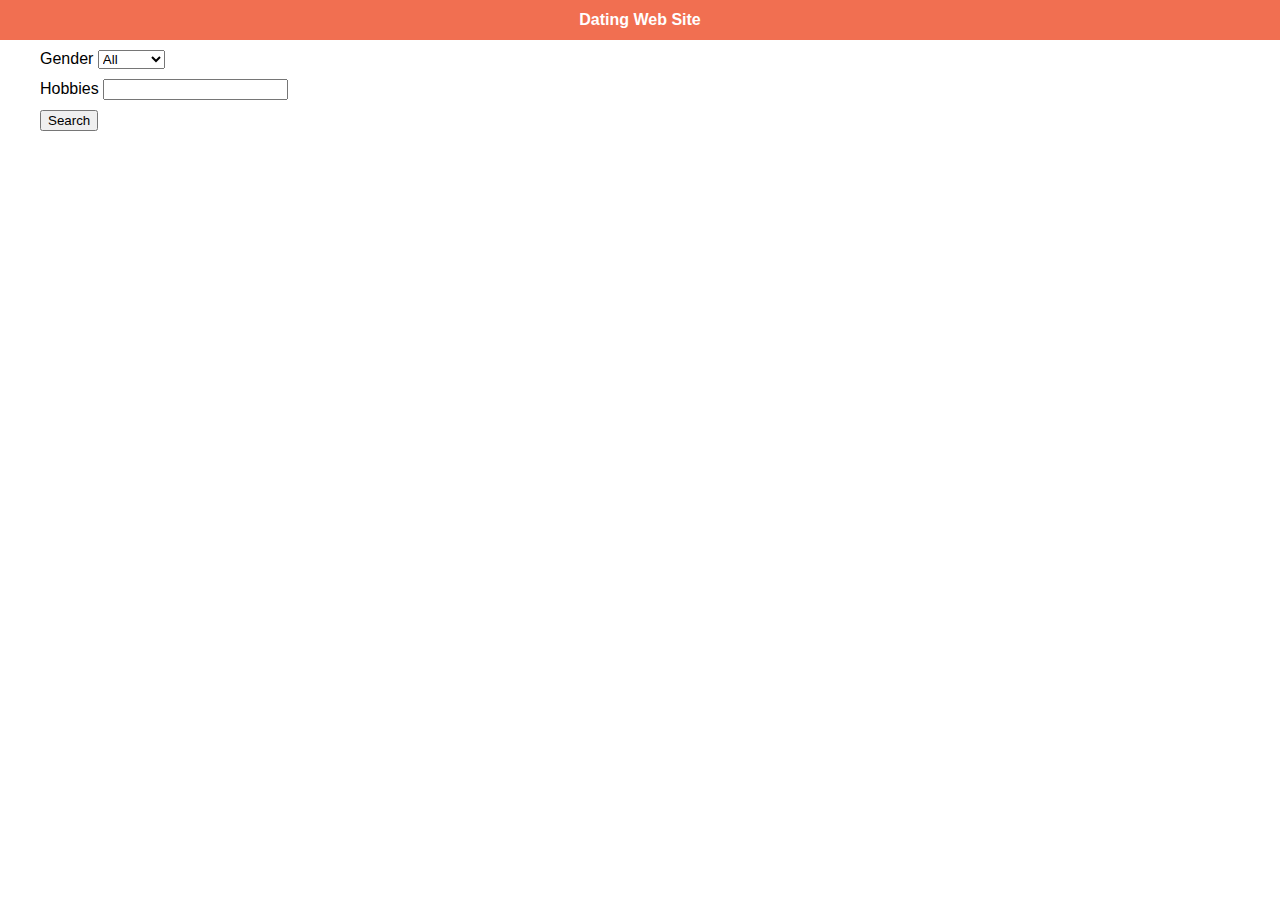
<file: index.html>
<!DOCTYPE html>
<html>

    <head>
        <meta charset="utf-8">
        <title>Dating Web Site</title>
        <link href="css/reset.css" rel="stylesheet">
        <link href="css/style.css" rel="stylesheet">
    </head>
    <body>
        <div id="header"><h1>Dating Web Site</h1></div>
        <div id="main">
            <div class="row">
                <div class="row">
                    <label>Gender</label>
                    <select id="gender">
                        <option value="A">All</option>
                        <option value="F">Female</option>
                        <option value="M">Male</option>                        
                    </select>
                </div>
                <div class="row">
                    <label>Hobbies</label>
                    <input type="text" id="hobby" />
                </div>
                <div class="row">
                    <button id="searchBtn">Search</button>
                </div>
            </div>
            <div id="results">
                
            </div>
        </div>
        <script src="js/script.js"></script>
    </body>
</html>
</file>
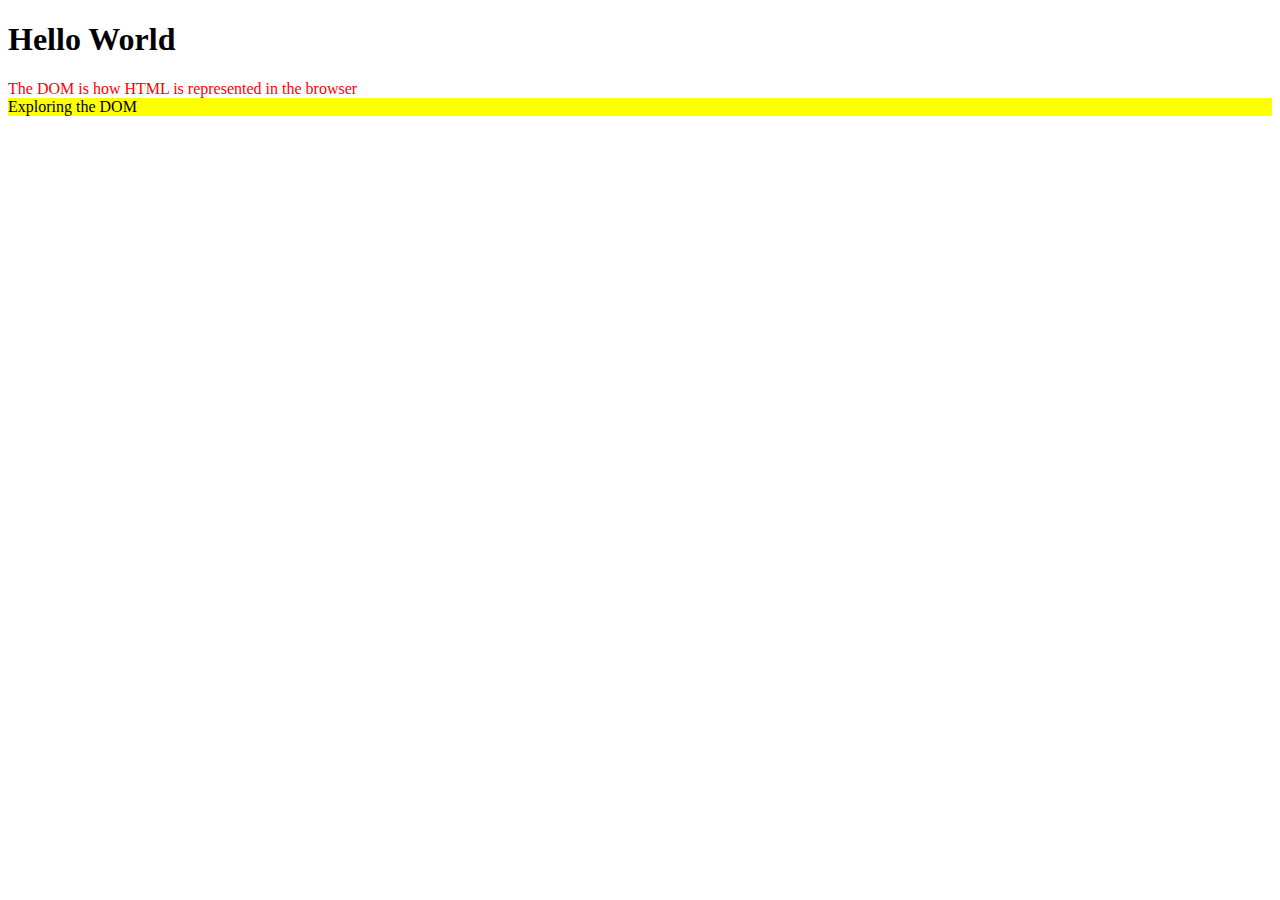
<file: code-examples/03-console/index.html>
<!DOCTYPE html>
<html>

    <head>
        <meta charset="utf-8">
        <title>JAVASCRIPT</title>
    </head>
    <body>
        <h1>Hello World</h1>
        <div style="color:red;">
            The DOM is how HTML is represented in the browser
        </div>
        <div style="background-color:yellow">
            Exploring the DOM
        </div>
        <script>
            console.log('this is the console!');
        </script>
    </body>
</html>
</file>
<file: css/style.css>
body{
font-family:helvetica
}
#header{
background-color: #F16F51;
height:40px;
text-align:center;
line-height:40px;
}
h1{
vertical-align:middle;
color:white;
font-weight:bold;
}
.row{
margin:10px 20px;
}
#results{
margin: 30px 20px 10px 0px;
}
.person-row{
margin:10px 0px;
padding: 10px;
background-color:#FDB45C;
width:100%;
float:left;
}
.person-row img{
float:left;
margin-right:20px;
}
.personal-info{
float:left;
}
.person-row > button{
float:right;
}
</file>
